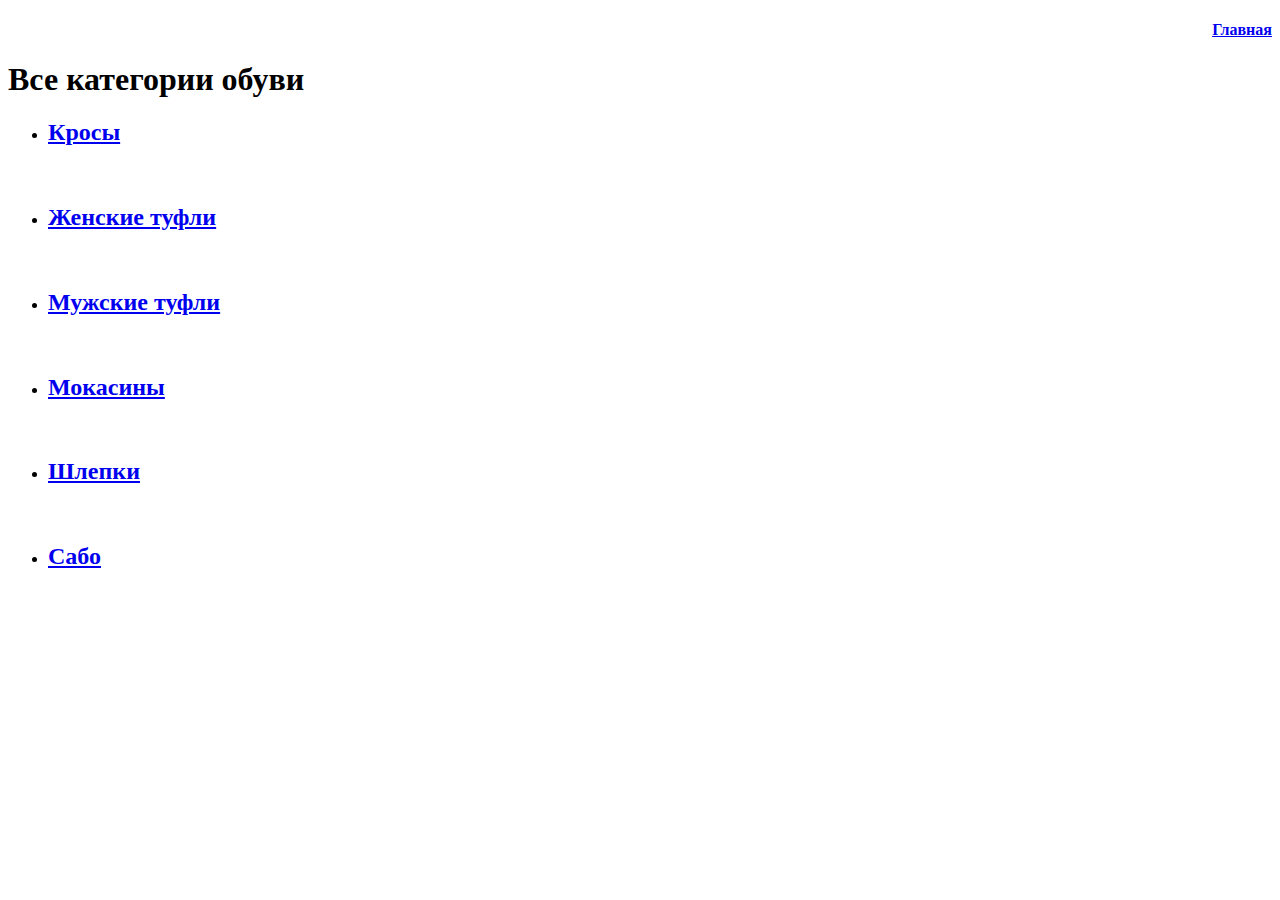
<file: templates/kategorii.html>
<!DOCTYPE html>
<html lang="en">
<head>
    <meta charset="UTF-8">
    <title>Категории товаров</title>
    <link rel = 'stylesheet' href = '/static/style.css'>

</head>
<body>
<h4 class = 'ugol'> <a href="/">Главная</a> </h4>

<h1>Все категории обуви</h1>

    <ul>
        <li><h2> <a href="/krosovki/">Кросы</a> </h2>  </li>
        <br>
        <li><h2> <a href="/jentuf/">Женские туфли</a> </h2></li>
        <br>
        <li> <h2> <a href="/mujtuf/">Мужские туфли</a> </h2> </li>
        <br>
        <li> <h2> <a href="/mokas/">Мокасины</a> </h2> </li>
        <br>
        <li> <h2> <a href="/shlepki/">Шлепки</a> </h2> </li>
        <br>
        <li> <h2> <a href="/sabo/">Сабо</a> </h2> </li>
    </ul>
</body>
</html>
</file>
<file: static/style.css>
.title{
text-align: center;
}

.pr{
text-align: center;
border: 4px solid red;
border-radius: 30px;
}

.t{
text-align: center;
}

.za{
text-align: right;
}

.block {
    max-width:600px;
    margin:auto;
}

.zak{
text-align: center;
border: 3px solid green;
}

.ugol{
text-align: right;
}
</file>
